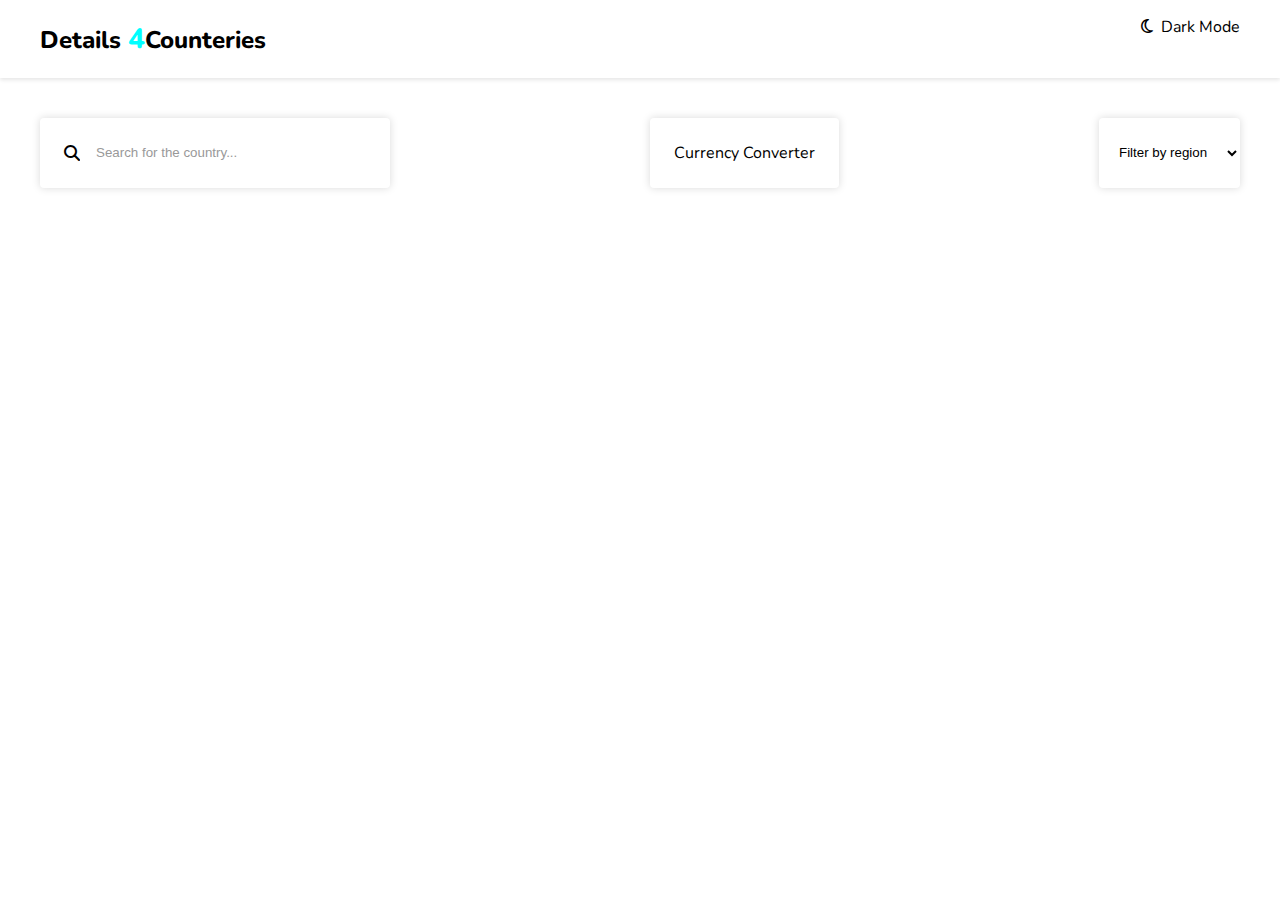
<file: index.html>
<!DOCTYPE html>
<html lang="en">
<head>
    <meta charset="UTF-8">
    <meta name="viewport" content="width=device-width, initial-scale=1.0">
    <title>Counteries</title>
    <link href="https://fonts.googleapis.com/css?family=Nunito:300,regular,500,600,700,800" rel="stylesheet" />
    <link rel="stylesheet" href="https://cdnjs.cloudflare.com/ajax/libs/font-awesome/6.7.2/css/all.min.css" integrity="sha512-Evv84Mr4kqVGRNSgIGL/F/aIDqQb7xQ2vcrdIwxfjThSH8CSR7PBEakCr51Ck+w+/U6swU2Im1vVX0SVk9ABhg==" crossorigin="anonymous" referrerpolicy="no-referrer" />
    <link rel="stylesheet" href="style.css">
    <script src="script.js" defer></script>
</head>
<body>
   <header class="header-container">
    <div class="header-content">
           <h2 class="title">Details <span>4</span>Counteries</h2>
<p class="theme-changer"> 
    <i id="icon"
    class="fa-regular fa-moon"></i>&nbsp;&nbsp;<span class="theme-label">Dark Mode</span>
</p>
    </div>
   </header> 
   <main>
    <div class="search-filter-container">
<div class="search-container">
    <i class="fa-solid fa-magnifying-glass"></i>
    <input type="text" placeholder="Search for the country..."> 
</div>
<div class="currency-converter">
    <a href="\currency.html">Currency Converter</a>
</div>
<select class="filter-by-region">
    <option hidden>Filter by region</option>
    <option value="Africa">Africa</option>
    <option value="America">America</option>
    <option value="Asia">Asia</option>
    <option value="Europe">Europe</option>
    <option value="Oceania">Oceania</option>
</select>
    </div>
    <div class="counteries-container">
        <!-- <a href="#"class="country-card">
            <img src="https://flagcdn.com/de.svg" alt="flag">
            <div class="country-text">
                <h3 class="country-name">Germany</h3>
            <p><b>Population: </b>81,770,900</p>
            <p><b>Region: </b>Europe</p>
            <p><b>Capital: </b>Berlin</p>
            </div>
        </a> -->
    </div>
   </main>
</body>
</html>
</file>
<file: style.css>
*{
    box-sizing: border-box;
}
body{
    margin: 0;
    font-family: Nunito , sans-serif;
     --background-color: white;
    --text-color: black;
    --elements-color: white;
     background-color: var(--background-color);
    color: var(--text-color);
}
body.dark {
    --background-color: hsl(207, 26%, 17%); 
    --text-color: white;
    --elements-color: hsl(209, 23%, 22%);
}

main{
    padding: 24px;
}
a{
    text-decoration-line: none;
    color: inherit;
}
.title{
    font-weight: 800;
}
.title span{
    font-weight: 800;
    font-size: 28px;
    color: aqua;
}
.header-container{
 box-shadow: 0 2px 4px 0px rgba(0, 0, 0, 0.1);
 padding-inline: 24px;
  background-color: var(--elements-color);
   
}
.header-content{
    display: flex;
    text-align: center;
    justify-content: space-between;
    max-width: 1200px;
    margin-inline: auto;
}
.counteries-container{
 max-width: 1200px;
    margin-top: 16px;
    display: grid;
    grid-template-columns: repeat(auto-fill, minmax(250px, 1fr));
    gap: 32px;
    margin-inline: auto;
}

.country-card{
    display: inline-block;
width: 250px;
border-radius: 8px;
overflow: hidden;
box-shadow: 0 0 8px 0px rgba(0, 0, 0, 0.2);
 padding-bottom: 24px;
 transition: all 0.2s ease-in-out;
 background-color: var(--elements-color);
}
.country-card:hover{
transform: scale(1.03);
box-shadow: 0 0 16px 0px rgba(0, 0, 0, 0.2);
}
.country-card img{
    width: 100%;
}
.card-text{
    padding-inline: 16px;
}
.country-text p{
   margin-block: 8px;
}
.country-name{
    font-size: 24px;
    margin-block: 16px;
}
.search-filter-container{
      max-width: 1200px;
   margin-inline: auto;
    margin-top: 16px;
    margin-bottom: 48px;
    display: flex;
    justify-content: space-between;
    gap: 24px;
}
.search-container{
   box-shadow: 0 0 8px 0px rgba(0, 0, 0, 0.15);
   max-width: 350px;
   width: 100%;
    display: flex;
 align-items: center;
   border-radius: 4px;
   padding-left:24px;
  color: #999;
  overflow: hidden;
   background-color: var(--elements-color);
    color: var(--text-color);
}

.search-container input{
border: none;
outline: none;
padding: 16px;
width: 90%; 
background-color: inherit;
color: inherit;
}
.search-container input::placeholder{
    color: #999;
}
.currency-converter{
       box-shadow: 0 0 8px 0px rgba(0, 0, 0, 0.15);
 display: flex;
 align-items: center;
   border-radius: 4px;
   padding:24px;
  color: #999;
  overflow: hidden;
   background-color: var(--elements-color);
    color: var(--text-color);
}

.filter-by-region{
max-width: 250px;
padding: 16px;
border: none;
cursor: pointer;
outline: none;
   box-shadow: 0 0 8px 0px rgba(0, 0, 0, 0.15);
   border-radius: 4px;
     background-color: var(--elements-color);
    color: var(--text-color);
}
.theme-changer{
    cursor: pointer;
}

@media (max-width:768px){
.counteries-container{
    justify-content: center;
            padding-inline: 32px;
}
.title{
  font-size: 16px;
}
.header-content p{
    font-size: 12px;
}
.search-filter-container{
    flex-direction: column;
}
}
</file>
